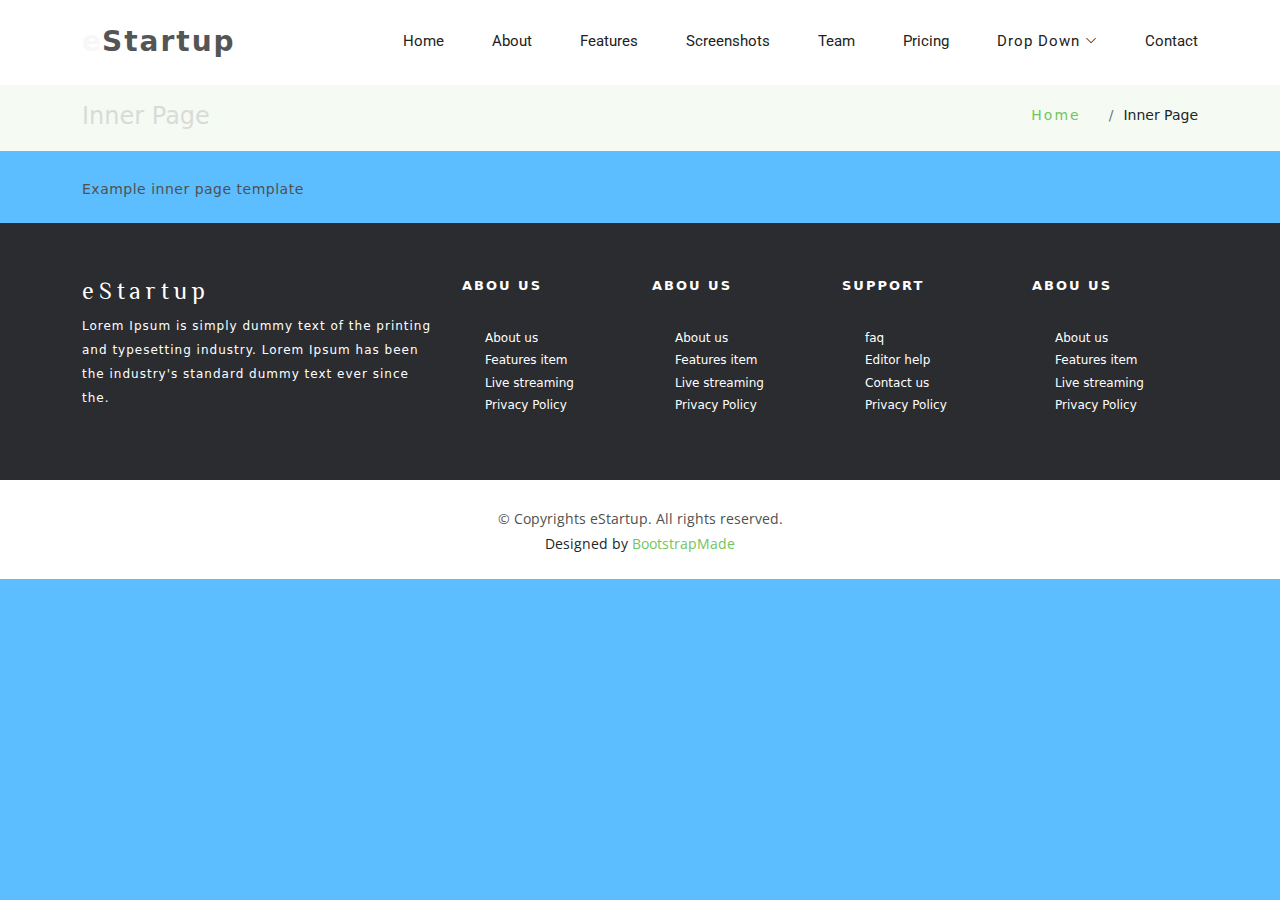
<file: inner-page.html>
<!DOCTYPE html>
<html lang="en">

<head>
  <meta charset="utf-8">
  <meta content="width=device-width, initial-scale=1.0" name="viewport">

  <title>Inner Page - eStartup Bootstrap Template</title>
  <meta content="" name="description">
  <meta content="" name="keywords">

  <!-- Favicons -->
  <link href="assets/img/favicon.png" rel="icon">
  <link href="assets/img/apple-touch-icon.png" rel="apple-touch-icon">

  <!-- Google Fonts -->
  <link href="https://fonts.googleapis.com/css?family=Open+Sans:300,300i,400,400i,700,700i|Roboto:100,300,400,500,700|Philosopher:400,400i,700,700i" rel="stylesheet">

  <!-- Vendor CSS Files -->
  <link href="assets/vendor/aos/aos.css" rel="stylesheet">
  <link href="assets/vendor/bootstrap/css/bootstrap.min.css" rel="stylesheet">
  <link href="assets/vendor/bootstrap-icons/bootstrap-icons.css" rel="stylesheet">
  <link href="assets/vendor/glightbox/css/glightbox.min.css" rel="stylesheet">
  <link href="assets/vendor/swiper/swiper-bundle.min.css" rel="stylesheet">

  <!-- Template Main CSS File -->
  <link href="assets/css/style.css" rel="stylesheet">

  
</head>

<body>

  <!-- ======= Header ======= -->
  <header id="header" class="header fixed-top d-flex align-items-center">
    <div class="container d-flex align-items-center justify-content-between">

      <div id="logo">
        <h1><a href="index.html"><span>e</span>Startup</a></h1>
        <!-- Uncomment below if you prefer to use an image logo -->
        <!-- <a href="index.html"><img src="assets/img/logo.png" alt="" title="" /></a>-->
      </div>

      <nav id="navbar" class="navbar">
        <ul>
          <li><a class="nav-link scrollto " href="#hero">Home</a></li>
          <li><a class="nav-link scrollto" href="#about-us">About</a></li>
          <li><a class="nav-link scrollto" href="#features">Features</a></li>
          <li><a class="nav-link scrollto" href="#screenshots">Screenshots</a></li>
          <li><a class="nav-link scrollto" href="#team">Team</a></li>
          <li><a class="nav-link scrollto" href="#pricing">Pricing</a></li>
          <li class="dropdown"><a href="#"><span>Drop Down</span> <i class="bi bi-chevron-down"></i></a>
            <ul>
              <li><a href="#">Drop Down 1</a></li>
              <li class="dropdown"><a href="#"><span>Deep Drop Down</span> <i class="bi bi-chevron-right"></i></a>
                <ul>
                  <li><a href="#">Deep Drop Down 1</a></li>
                  <li><a href="#">Deep Drop Down 2</a></li>
                  <li><a href="#">Deep Drop Down 3</a></li>
                  <li><a href="#">Deep Drop Down 4</a></li>
                  <li><a href="#">Deep Drop Down 5</a></li>
                </ul>
              </li>
              <li><a href="#">Drop Down 2</a></li>
              <li><a href="#">Drop Down 3</a></li>
              <li><a href="#">Drop Down 4</a></li>
            </ul>
          </li>
          <li><a class="nav-link scrollto" href="#contact">Contact</a></li>
        </ul>
        <i class="bi bi-list mobile-nav-toggle"></i>
      </nav><!-- .navbar -->

    </div>
  </header><!-- End Header -->

  <main id="main">

    <!-- ======= Breadcrumbs ======= -->
    <section class="breadcrumbs">
      <div class="container">

        <div class="d-flex justify-content-between align-items-center">
          <h2>Inner Page</h2>
          <ol>
            <li><a href="index.html">Home</a></li>
            <li>Inner Page</li>
          </ol>
        </div>

      </div>
    </section><!-- End Breadcrumbs -->

    <section class="inner-page pt-4">
      <div class="container">
        <p>
          Example inner page template
        </p>
      </div>
    </section>

  </main><!-- End #main -->

  <!-- ======= Footer ======= -->
  <footer class="footer">
    <div class="container">
      <div class="row">

        <div class="col-md-12 col-lg-4">
          <div class="footer-logo">

            <a class="navbar-brand" href="#">eStartup</a>
            <p>Lorem Ipsum is simply dummy text of the printing and typesetting industry. Lorem Ipsum has been the industry's standard dummy text ever since the.</p>

          </div>
        </div>

        <div class="col-sm-6 col-md-3 col-lg-2">
          <div class="list-menu">

            <h4>Abou Us</h4>

            <ul class="list-unstyled">
              <li><a href="#">About us</a></li>
              <li><a href="#">Features item</a></li>
              <li><a href="#">Live streaming</a></li>
              <li><a href="#">Privacy Policy</a></li>
            </ul>

          </div>
        </div>

        <div class="col-sm-6 col-md-3 col-lg-2">
          <div class="list-menu">

            <h4>Abou Us</h4>

            <ul class="list-unstyled">
              <li><a href="#">About us</a></li>
              <li><a href="#">Features item</a></li>
              <li><a href="#">Live streaming</a></li>
              <li><a href="#">Privacy Policy</a></li>
            </ul>

          </div>
        </div>

        <div class="col-sm-6 col-md-3 col-lg-2">
          <div class="list-menu">

            <h4>Support</h4>

            <ul class="list-unstyled">
              <li><a href="#">faq</a></li>
              <li><a href="#">Editor help</a></li>
              <li><a href="#">Contact us</a></li>
              <li><a href="#">Privacy Policy</a></li>
            </ul>

          </div>
        </div>

        <div class="col-sm-6 col-md-3 col-lg-2">
          <div class="list-menu">

            <h4>Abou Us</h4>

            <ul class="list-unstyled">
              <li><a href="#">About us</a></li>
              <li><a href="#">Features item</a></li>
              <li><a href="#">Live streaming</a></li>
              <li><a href="#">Privacy Policy</a></li>
            </ul>

          </div>
        </div>

      </div>
    </div>

    <div class="copyrights">
      <div class="container">
        <p>&copy; Copyrights eStartup. All rights reserved.</p>
        <div class="credits">
          <!--
          All the links in the footer should remain intact.
          You can delete the links only if you purchased the pro version.
          Licensing information: https://bootstrapmade.com/license/
          Purchase the pro version with working PHP/AJAX contact form: https://bootstrapmade.com/buy/?theme=eStartup
        -->
          Designed by <a href="https://bootstrapmade.com/">BootstrapMade</a>
        </div>
      </div>
    </div>

  </footer><!-- End  Footer -->

  <a href="#" class="back-to-top d-flex align-items-center justify-content-center"><i class="bi bi-arrow-up-short"></i></a>

  <!-- Vendor JS Files -->
  <script src="assets/vendor/aos/aos.js"></script>
  <script src="assets/vendor/bootstrap/js/bootstrap.bundle.min.js"></script>
  <script src="assets/vendor/glightbox/js/glightbox.min.js"></script>
  <script src="assets/vendor/php-email-form/validate.js"></script>
  <script src="assets/vendor/swiper/swiper-bundle.min.js"></script>

  <!-- Template Main JS File -->
  <script src="assets/js/main.js"></script>

</body>

</html>
</file>
<file: assets/css/style.css>
/**
* Template Name: eStartup - v4.6.0
* Template URL: https://bootstrapmade.com/estartup-bootstrap-landing-page-template/
* Author: BootstrapMade.com
* License: https://bootstrapmade.com/license/
*/

/*--------------------------------------------------------------
# General
--------------------------------------------------------------*/
body {
  background-color:rgb(93, 190, 255);
}

h1, h2, h3 {
  margin: 0;
}

h2 {
  color: rgb(218, 218, 218);
  font-weight: 600;
}

h4 {
  color: #000;
  font-size: 13px;
  font-weight: 700;
  letter-spacing: 2px;
  text-transform: uppercase;
  line-height: 2;
}

h5 {
  color: #626262;
  font-size: 14px;
  font-weight: 500;
}

a {
  letter-spacing: 2px;
  text-decoration: none;
  color: #71c55d;
}
a:hover {
  color: #92d283;
}



p {
  color: #505050;
  font-size: 14px;
  font-weight: 300;
  letter-spacing: 0.5px;
  line-height: 2;
  margin-bottom: 20px;
}

span {
  letter-spacing: 1px;
}

.container-full {
  padding-left: 0;
  padding-right: 0;
}

.btn {
  border: 1px solid #fff;
  border-radius: 50px;
  color: #fff;
  font-size: 11px;
  font-weight: 600;
  padding: 15px 40px;
  text-transform: uppercase;
  transition: all 0.5s ease-in-out 0s;
}

.btn-default:hover {
  color: #fff;
  background-color: #e6e6e6;
  border-color: #adadad;
}

.fa {
  text-decoration: none;
  font-size: 13px;
}

/*--------------------------------------------------------------
# Back to top button
--------------------------------------------------------------*/
.back-to-top {
  position: fixed;
  visibility: hidden;
  opacity: 0;
  right: 15px;
  bottom: 15px;
  z-index: 996;
  background: #a7a7a7;
  width: 40px;
  height: 40px;
  border-radius: 4px;
  transition: all 0.4s;
}
.back-to-top i {
  font-size: 28px;
  color: #fff;
  line-height: 0;
}
.back-to-top:hover {
  background: #a7a7a7;
  color: #fff;
}
.back-to-top.active {
  visibility: visible;
  opacity: 1;
}

/*--------------------------------------------------------------
# Header
--------------------------------------------------------------*/
#header {
  background: #fff;
  z-index: 997;
  transition: all 0.5s ease;
  padding: 20px 0;
}
#header #logo h1 {
  color: #505050;
  font-size: 28px;
  font-weight: 600;
  letter-spacing: 1px;
  margin: 0;
}
#header #logo h1 a {
  color: #555;
  display: inline-block;
  text-decoration: none;
}
#header #logo h1 a span {
  color: #f7f7f7;
}
#header #logo img {
  padding: 0;
  margin: 0;
}
#header.header-scrolled {
  background: #fff;
  box-shadow: 0 3px 7px rgba(0, 0, 0, 0.1);
  padding: 12px 0;
}

/*--------------------------------------------------------------
# Navigation Menu
--------------------------------------------------------------*/
/**
* Desktop Navigation 
*/
.navbar {
  padding: 0;
}
.navbar ul {
  margin: 0;
  padding: 0;
  display: flex;
  list-style: none;
  align-items: center;
}
.navbar li {
  position: relative;
}
.navbar a, .navbar a:focus {
  display: flex;
  align-items: center;
  justify-content: space-between;
  padding: 10px 0 10px 30px;
  font-family: "Roboto", sans-serif;
  font-size: 15px;
  color: #222;
  white-space: nowrap;
  transition: 0.3s;
  letter-spacing: 0;
}
.navbar a i, .navbar a:focus i {
  font-size: 12px;
  line-height: 0;
  margin-left: 5px;
}
.navbar a:hover, .navbar .active, .navbar .active:focus, .navbar li:hover > a {
  color: #ececec;
}
.navbar .dropdown ul {
  display: block;
  position: absolute;
  left: 14px;
  top: calc(100% + 30px);
  margin: 0;
  padding: 10px 0;
  z-index: 99;
  opacity: 0;
  visibility: hidden;
  background: #fff;
  box-shadow: 0px 0px 30px rgba(127, 137, 161, 0.25);
  transition: 0.3s;
  border-radius: 4px;
}
.navbar .dropdown ul li {
  min-width: 200px;
}
.navbar .dropdown ul a {
  padding: 10px 20px;
  text-transform: none;
}
.navbar .dropdown ul a i {
  font-size: 12px;
}
.navbar .dropdown ul a:hover, .navbar .dropdown ul .active:hover, .navbar .dropdown ul li:hover > a {
  color: #71c55d;
}
.navbar .dropdown:hover > ul {
  opacity: 1;
  top: 100%;
  visibility: visible;
}
.navbar .dropdown .dropdown ul {
  top: 0;
  left: calc(100% - 30px);
  visibility: hidden;
}
.navbar .dropdown .dropdown:hover > ul {
  opacity: 1;
  top: 0;
  left: 100%;
  visibility: visible;
}
@media (max-width: 1366px) {
  .navbar .dropdown .dropdown ul {
    left: -90%;
  }
  .navbar .dropdown .dropdown:hover > ul {
    left: -100%;
  }
}

/**
* Mobile Navigation 
*/
.mobile-nav-toggle {
  color: #222;
  font-size: 28px;
  cursor: pointer;
  display: none;
  line-height: 0;
  transition: 0.5s;
}
.mobile-nav-toggle.bi-x {
  color: #fff;
}

@media (max-width: 991px) {
  .mobile-nav-toggle {
    display: block;
  }

  .navbar ul {
    display: none;
  }
}
.navbar-mobile {
  position: fixed;
  overflow: hidden;
  top: 0;
  right: 0;
  left: 0;
  bottom: 0;
  background: rgba(34, 34, 34, 0.9);
  transition: 0.3s;
  z-index: 999;
}
.navbar-mobile .mobile-nav-toggle {
  position: absolute;
  top: 15px;
  right: 15px;
}
.navbar-mobile ul {
  display: block;
  position: absolute;
  top: 55px;
  right: 15px;
  bottom: 15px;
  left: 15px;
  padding: 10px 0;
  border-radius: 6px;
  background-color: #fff;
  overflow-y: auto;
  transition: 0.3s;
}
.navbar-mobile a, .navbar-mobile a:focus {
  padding: 10px 20px;
  font-size: 15px;
  color: #222;
}
.navbar-mobile a:hover, .navbar-mobile .active, .navbar-mobile li:hover > a {
  color: #71c55d;
}
.navbar-mobile .getstarted, .navbar-mobile .getstarted:focus {
  margin: 15px;
}
.navbar-mobile .dropdown ul {
  position: static;
  display: none;
  margin: 10px 20px;
  padding: 10px 0;
  z-index: 99;
  opacity: 1;
  visibility: visible;
  background: #fff;
  box-shadow: 0px 0px 30px rgba(127, 137, 161, 0.25);
}
.navbar-mobile .dropdown ul li {
  min-width: 200px;
}
.navbar-mobile .dropdown ul a {
  padding: 10px 20px;
}
.navbar-mobile .dropdown ul a i {
  font-size: 12px;
}
.navbar-mobile .dropdown ul a:hover, .navbar-mobile .dropdown ul .active:hover, .navbar-mobile .dropdown ul li:hover > a {
  color: #71c55d;
}
.navbar-mobile .dropdown > .dropdown-active {
  display: block;
}

/*--------------------------------------------------------------
# Hero Section
--------------------------------------------------------------*/
#hero {
  width: 100%;
  height: calc(100vh - 17px);
  background: url(../img/hero-bg.png) center bottom no-repeat;
  background-size: 100%;
  position: relative;
  margin-top: 17px;
}
@media (min-width: 1025px) {
  #hero {
    background-attachment: fixed;
  }
}
#hero .hero-container {
  position: absolute;
  bottom: 0;
  top: 0;
  left: 0;
  right: 0;
  display: flex;
  justify-content: center;
  align-items: center;
  flex-direction: column;
  text-align: center;
}
#hero h1 {
  margin: 0 0 10px 0;
  font-size: 48px;
  font-weight: 700;
  line-height: 56px;
  border-color: rgb(88, 117, 19);
  color: #fafafa;
}
@media (max-width: 768px) {
  #hero h1 {
    font-size: 28px;
    line-height: 36px;
  }
}
#hero h2 {
  color: rgb(250, 231, 231);
  margin-bottom: 15px;
  font-size: 20px;
  font-weight: 300;
}
@media (max-width: 768px) {
  #hero h2 {
    font-size: 18px;
    line-height: 24px;
    margin-bottom: 30px;
  }
}
#hero img {
  max-width: 95%;
  margin-bottom: 30px;
}
#hero .btn-get-started {
  font-family: "Roboto", sans-serif;
  text-transform: uppercase;
  font-weight: 400;
  font-size: 13px;
  letter-spacing: 1px;
  display: inline-block;
  padding: 11px 36px;
  border-radius: 50px;
  transition: 0.5s;
  margin-bottom: 30px;
  border: 2px solid #71c55d;
  background: #fff;
  color: #71c55d;
  text-decoration: none;
}
#hero .btn-get-started:hover {
  background: #71c55d;
  color: #fff;
}
#hero .btns a {
  color: #555;
  font-size: 11px;
  font-weight: 600;
  text-transform: uppercase;
  margin: 4px 20px;
  text-decoration: none;
  transition: 0.3s;
}
@media (max-width: 575px) {
  #hero .btns a {
    margin: 4px 8px;
  }
}
#hero .btns a:hover {
  color: #71c55d;
}

/*--------------------------------------------------------------
# Sections
--------------------------------------------------------------*/
section {
  overflow: hidden;
}

.padd-section {
  padding-bottom: 80px;
  padding-top: 80px;
}
@media (max-width: 992px) {
  .padd-section {
    padding-top: 40px;
    padding-bottom: 40px;
  }
}

.section-title {
  margin-bottom: 80px;
}
@media (max-width: 992px) {
  .section-title {
    margin-bottom: 40px;
  }
}

.section-title h2 {
  font-family: "Roboto", sans-serif;
  font-size: 45px;
  font-weight: 100;
  letter-spacing: 2px;
  margin-bottom: 20px;
  text-transform: capitalize;
}

.section-title .separator {
  margin: 0;
}

.separator {
  color: #626262;
  font-family: "Roboto", sans-serif;
  font-size: 15px;
  font-weight: 300;
  margin-bottom: 30px;
  text-transform: capitalize;
}

/*--------------------------------------------------------------
# Breadcrumbs
--------------------------------------------------------------*/
.breadcrumbs {
  padding: 20px 0;
  background-color: #f5fbf3;
  min-height: 40px;
  margin-top: 82px;
}
@media (max-width: 992px) {
  .breadcrumbs {
    margin-top: 68px;
  }
}
.breadcrumbs h2 {
  font-size: 24px;
  font-weight: 300;
  margin: 0;
}
@media (max-width: 992px) {
  .breadcrumbs h2 {
    margin: 0 0 10px 0;
  }
}
.breadcrumbs ol {
  display: flex;
  flex-wrap: wrap;
  list-style: none;
  padding: 0;
  margin: 0;
}
.breadcrumbs ol li {
  letter-spacing: 0;
  font-size: 14px;
}
.breadcrumbs ol li + li {
  padding-left: 10px;
}
.breadcrumbs ol li + li::before {
  display: inline-block;
  padding-right: 10px;
  color: #6c757d;
  content: "/";
}
@media (max-width: 768px) {
  .breadcrumbs .d-flex {
    display: block !important;
  }
  .breadcrumbs ol {
    display: block;
  }
  .breadcrumbs ol li {
    display: inline-block;
  }
}

/* Get Started Section
--------------------------------*/
#get-started {
  display: inline-block;
  height: 100%;
  width: 100%;
}
#get-started .feature-block {
  background: #fff none repeat scroll 0 0;
  padding: 30px 20px;
  transition: all 0.5s ease-in-out 0s;
}
#get-started .feature-block img {
  height: 60px;
  margin-bottom: 30px;
  width: 60px;
}
@media (max-width: 991px) {
  #get-started .feature-block {
    margin-bottom: 30px;
  }
}
#get-started .feature-block:hover {
  box-shadow: 0 0 35px rgba(0, 0, 0, 0.1);
  transition: all 0.5s ease-in-out 0s;
}
#get-started .feature-block h4 {
  margin-bottom: 20px;
}
#get-started .feature-block p {
  margin-bottom: 20px;
}
#get-started .feature-block a {
  color: #505050;
  font-size: 12px;
  font-weight: 600;
  text-decoration: none;
  text-transform: capitalize;
  transition: 0.3s;
}
#get-started .feature-block a:hover {
  color: #71c55d;
}

/* About Us Section
--------------------------------*/
#about-us img {
  max-width: 100%;
}
#about-us .about-content {
  padding-top: 60px;
}
#about-us .about-content h2 {
  color: #252525;
  font-family: "roboto";
  font-size: 39px;
  font-weight: 100;
  letter-spacing: 2px;
  margin-bottom: 20px;
  text-transform: capitalize;
}
#about-us .about-content span {
  font-weight: 700;
  padding-right: 10px;
  text-transform: uppercase;
}
#about-us .about-content ul li {
  line-height: 36px;
}
#about-us .about-content ul li .fa {
  padding-right: 20px;
}

/* Features Section
--------------------------------*/
#features {
  display: inline-block;
  height: 100%;
  width: 100%;
}
#features .feature-block {
  background: #fff none repeat scroll 0 0;
  padding: 30px 20px;
  margin-bottom: 30px;
  transition: all 0.5s ease-in-out 0s;
}
#features .feature-block img {
  height: 60px;
  margin-bottom: 30px;
  width: 60px;
}
#features .feature-block:hover {
  box-shadow: 0 0 35px rgba(0, 0, 0, 0.1);
  transition: all 0.5s ease-in-out 0s;
}
#features .feature-block h4 {
  margin-bottom: 20px;
}
#features .feature-block p {
  margin-bottom: 0;
}

/* Screenshots Section
--------------------------------*/
#screenshots .swiper-pagination {
  margin-top: 20px;
  position: relative;
}
#screenshots .swiper-pagination .swiper-pagination-bullet {
  width: 12px;
  height: 12px;
  background-color: #fff;
  opacity: 1;
  border: 1px solid #71c55d;
}
#screenshots .swiper-pagination .swiper-pagination-bullet-active {
  background-color: #71c55d;
}

/* Video Section
--------------------------------*/
#video {
  background: url(../img/video-bg.jpg) center center;
  background-repeat: no-repeat;
  background-size: cover;
  height: 400px;
  overflow: hidden;
}
#video .overlay {
  background: rgba(0, 0, 0, 0.85);
  height: 100%;
}
#video .overlay .play-btn {
  width: 94px;
  height: 94px;
  background: radial-gradient(#71c55d 50%, rgba(113, 197, 93, 0.15) 52%);
  border-radius: 50%;
  display: block;
  margin: 153px auto 0;
  position: relative;
  overflow: hidden;
}
#video .overlay .play-btn::after {
  content: "";
  position: absolute;
  left: 50%;
  top: 50%;
  transform: translateX(-40%) translateY(-50%);
  width: 0;
  height: 0;
  border-top: 10px solid transparent;
  border-bottom: 10px solid transparent;
  border-left: 15px solid #fff;
  z-index: 100;
  transition: all 400ms cubic-bezier(0.55, 0.055, 0.675, 0.19);
}
#video .overlay .play-btn:before {
  content: "";
  position: absolute;
  width: 120px;
  height: 120px;
  -webkit-animation-delay: 0s;
  animation-delay: 0s;
  -webkit-animation: pulsate1 2s;
  animation: pulsate1 2s;
  -webkit-animation-direction: forwards;
  animation-direction: forwards;
  -webkit-animation-iteration-count: infinite;
  animation-iteration-count: infinite;
  -webkit-animation-timing-function: steps;
  animation-timing-function: steps;
  opacity: 1;
  border-radius: 50%;
  border: 2px solid rgba(255, 255, 255, 0.5);
  top: -15%;
  left: -15%;
  background: rgba(198, 16, 0, 0);
}
#video .overlay .play-btn:hover::after {
  border-left: 15px solid #71c55d;
  transform: scale(20);
}
#video .overlay .play-btn:hover::before {
  content: "";
  position: absolute;
  left: 50%;
  top: 50%;
  transform: translateX(-40%) translateY(-50%);
  width: 0;
  height: 0;
  border: none;
  border-top: 10px solid transparent;
  border-bottom: 10px solid transparent;
  border-left: 15px solid #fff;
  z-index: 200;
  -webkit-animation: none;
  animation: none;
  border-radius: 0;
}

@-webkit-keyframes pulsate1 {
  0% {
    transform: scale(0.6, 0.6);
    opacity: 1;
  }
  100% {
    transform: scale(1, 1);
    opacity: 0;
  }
}
@keyframes pulsate1 {
  0% {
    transform: scale(0.6, 0.6);
    opacity: 1;
  }
  100% {
    transform: scale(1, 1);
    opacity: 0;
  }
}
@-webkit-keyframes pulsate2 {
  0% {
    transform: scale(0.1, 0.1);
    opacity: 1;
  }
  100% {
    transform: scale(1, 1);
    opacity: 0;
  }
}
/* Team Section
--------------------------------*/
#team .team-block {
  box-shadow: 0 0 35px rgba(0, 0, 0, 0.1);
  height: 254px;
  overflow: hidden;
  position: relative;
  width: 100%;
}
@media (max-width: 991px) {
  #team .team-block {
    margin-bottom: 30px;
  }
}
#team .team-block img {
  width: 100%;
}
#team .team-block .team-content {
  background: #fff none repeat scroll 0 0;
  bottom: 0;
  box-shadow: 0 0 4px 0 rgba(0, 0, 0, 0.2), 0 0 0 0 rgba(0, 0, 0, 0.19);
  bottom: -147px;
  padding: 20px 0;
  position: absolute;
  width: 100%;
  transition: all 0.5s ease-in-out 0s;
}
#team .team-block .team-content ul {
  display: block;
  width: 100%;
}
#team .team-block .team-content ul li {
  display: inline-block;
}
#team .team-block .team-content ul li a {
  color: #626262;
}
#team .team-block .team-content ul li a .fa {
  float: left;
  padding-left: 10px;
  padding-right: 10px;
  transition: 0.3s;
}
#team .team-block .team-content ul li a .fa:hover {
  color: #71c55d;
}
#team .team-block .team-content ul > span {
  display: inline-block;
  font-size: 14px;
  font-weight: 300;
  letter-spacing: 0.5px;
  margin-bottom: 20px;
  text-transform: uppercase;
}
#team .team-block:hover .team-content {
  bottom: 0px;
  transition: all 0.5s ease-in-out 0s;
}

/* Testimonials Section
--------------------------------*/
#testimonials .testimonials-content {
  box-shadow: 0 0 35px rgba(0, 0, 0, 0.1);
  padding: 49px 20px;
}

#testimonials .testimonials-content::before {
  color: #71c55d;
  content: "\f10e";
  display: inline-block;
  font: 70px/1 FontAwesome;
  position: absolute;
  right: 43px;
  text-align: left;
  top: -29px;
}

#testimonials .top-top > h2 {
  font-family: "Roboto" sans-serif;
  font-size: 45px;
  font-weight: 100;
  letter-spacing: 2px;
  margin-bottom: 20px;
  text-transform: capitalize;
}

#testimonials .top-top > h4 {
  font: 700 12px Lato, sans-serif;
}

#testimonials .top-top span {
  font-size: 12px;
  font-weight: 300;
  margin-left: 26px;
}

#testimonials .btm-btm ul li {
  float: left;
  margin: 0 8px;
  border-radius: 50%;
  padding: 0;
  overflow: hidden;
  background: #ddd none repeat scroll 0 0;
  cursor: pointer;
  height: 12px !important;
  width: 12px !important;
  border: 0;
  content: "";
}

#testimonials .btm-btm .active {
  background: #71c55d;
}

.carousel-indicators {
  position: relative;
  bottom: 0;
  left: 0;
  bottom: 0 !important;
  z-index: 15;
  width: auto;
  padding-left: 0;
  margin: 30px auto 0 auto;
  margin-right: auto;
  text-align: center;
  list-style: none;
  margin-bottom: 0;
  display: inline-block;
}

.carousel-indicators li {
  margin: 0;
}

/* Pricing Table Section
--------------------------------*/
#pricing .block-pricing {
  background: #fff;
  box-shadow: 0 0 0 0 rgba(0, 0, 0, 0.2), 0 0 4px 0 rgba(0, 0, 0, 0.19);
  display: inline-block;
  position: relative;
  width: 100%;
  text-align: center;
}
@media (max-width: 991px) {
  #pricing .block-pricing {
    margin-bottom: 30px;
  }
}

#pricing .block-pricing .table {
  margin-bottom: 0;
  padding: 30px 15px;
  max-width: 100%;
  width: 100%;
}

#pricing .block-pricing .table h4 {
  padding-bottom: 30px;
}

#pricing .block-pricing h2 {
  margin-bottom: 30px;
}

#pricing .block-pricing ul {
  list-style: outside none none;
  margin: 10px auto;
  max-width: 240px;
  padding: 0;
}

#pricing .block-pricing ul li {
  border-bottom: 1px solid rgba(153, 153, 153, 0.3);
  padding: 12px 0;
  text-align: center;
}

#pricing .block-pricing ul li b {
  color: #3c4857;
}

#pricing .block-pricing .table .table_btn a {
  background: #71c55d;
  color: #fff;
  margin: 0;
  display: inline-block;
}
#pricing .block-pricing .table .table_btn a:hover {
  background: #55b03f;
}

#pricing .block-pricing .table .table_btn a .fa {
  font-size: 13px;
  margin-right: 5px;
}

/* Blog Section
--------------------------------*/
@media (max-width: 991px) {
  #blog .block-blog {
    margin-bottom: 30px;
  }
}

#blog .block-blog img {
  width: 100%;
}

#blog .block-blog .content-blog {
  box-shadow: 0 0 0 0 rgba(0, 0, 0, 0.2), 0 0 4px 0 rgba(0, 0, 0, 0.19);
  display: inline-block;
  min-height: 125px;
  padding: 20px 10px;
  width: 100%;
}

#blog .block-blog .content-blog h4 {
  line-height: 24px;
  margin-bottom: 20px;
  text-transform: capitalize;
  font-weight: normal;
  letter-spacing: 0;
  font-size: 16px;
}
#blog .block-blog .content-blog h4 a {
  color: #555;
  text-decoration: none;
  transition: 0.3s;
}
#blog .block-blog .content-blog h4 a:hover {
  color: #71c55d;
}

#blog .block-blog .content-blog > span {
  float: left;
  font-size: 12px;
}

#blog .block-blog .content-blog a.readmore {
  color: #505050;
  font-size: 12px;
  font-weight: 600;
  text-decoration: none;
  transition: 0.3s;
  letter-spacing: 0;
  text-transform: capitalize;
}
#blog .block-blog .content-blog a.readmore:hover {
  color: #71c55d;
}

/* Newsletter Section
--------------------------------*/
#newsletter {
  background: rgba(0, 0, 0, 0) url(../img/newsletter-bg.jpg) no-repeat center top fixed;
  background-size: cover;
}
#newsletter .overlay {
  background: linear-gradient(rgba(255, 255, 255, 0.9) 0%, rgba(255, 255, 255, 0.2) 95%);
  height: 100%;
  width: 100%;
}
#newsletter .form-control {
  background-color: transparent;
  border: 1px solid #dddddd;
  border-radius: 0;
  color: #888;
  font-size: 11px;
  font-weight: 600;
  height: 50px;
  text-align: center;
  width: 70%;
  background: #fff;
}
@media (max-width: 575px) {
  #newsletter .form-control {
    margin-bottom: 30px;
    width: 100%;
  }
}
#newsletter .form-control:focus {
  border-color: #71c55d;
  box-shadow: none;
  outline: 0 none;
}
#newsletter .btn {
  background: #71c55d;
  border: 0;
  border-radius: 0;
  height: 50px;
  width: 30%;
  transition: 0.3s;
}
@media (max-width: 575px) {
  #newsletter .btn {
    width: 100%;
  }
}
#newsletter .btn:hover {
  background: #55b03f;
}
#newsletter .btn .fa {
  padding-right: 10px;
}
#newsletter ul {
  display: inline-block;
  margin-top: 40px;
  margin-bottom: 0;
}
#newsletter ul li {
  background: #71c55d;
  border-radius: 50px;
  float: left;
  height: 35px;
  line-height: 35px;
  margin-left: 10px;
  margin-right: 10px;
  width: 35px;
  transition: 0.3s;
  display: flex;
  align-items: center;
  justify-content: center;
}
#newsletter ul li a {
  display: flex;
  align-items: center;
  justify-content: center;
}
#newsletter ul li:hover {
  background: #55b03f;
}
#newsletter ul li i {
  color: #fff;
  line-height: 0;
}

/* Contact Section
--------------------------------*/
#contact {
  background: #fff;
}
#contact .info {
  color: #222;
}
#contact .info i {
  font-size: 32px;
  color: #71c55d;
  float: left;
  line-height: 0;
}
#contact .info p {
  padding: 0 0 10px 50px;
  margin-bottom: 20px;
  line-height: 22px;
  font-size: 14px;
}
#contact .info .email p {
  padding-top: 5px;
}
#contact .social-links {
  padding: 20px 0;
}
#contact .social-links a {
  font-size: 18px;
  display: inline-block;
  background: #71c55d;
  color: #fff;
  line-height: 1;
  padding: 6px 0 8px 0;
  border-radius: 50%;
  text-align: center;
  width: 36px;
  height: 36px;
  transition: 0.3s;
}
#contact .social-links a:hover {
  background: #55b03f;
  color: #fff;
}
#contact .php-email-form .validate {
  display: none;
  color: red;
  margin: 0 0 15px 0;
  font-weight: 400;
  font-size: 13px;
}
#contact .php-email-form .error-message {
  display: none;
  color: #fff;
  background: #ed3c0d;
  text-align: left;
  padding: 15px;
  font-weight: 600;
}
#contact .php-email-form .error-message br + br {
  margin-top: 25px;
}
#contact .php-email-form .sent-message {
  display: none;
  color: #fff;
  background: #18d26e;
  text-align: center;
  padding: 15px;
  font-weight: 600;
}
#contact .php-email-form .loading {
  display: none;
  background: #fff;
  text-align: center;
  padding: 15px;
}
#contact .php-email-form .loading:before {
  content: "";
  display: inline-block;
  border-radius: 50%;
  width: 24px;
  height: 24px;
  margin: 0 10px -6px 0;
  border: 3px solid #18d26e;
  border-top-color: #eee;
  -webkit-animation: animate-loading 1s linear infinite;
  animation: animate-loading 1s linear infinite;
}
#contact .php-email-form input, #contact .php-email-form textarea {
  border-radius: 0;
  box-shadow: none;
  font-size: 14px;
}
#contact .php-email-form input:focus, #contact .php-email-form textarea:focus {
  border-color: #71c55d;
}
#contact .php-email-form input {
  padding: 10px 15px;
}
#contact .php-email-form textarea {
  padding: 12px 15px;
}
#contact .php-email-form button[type=submit] {
  background: #71c55d;
  border: 0;
  padding: 10px 24px;
  color: #fff;
  transition: 0.4s;
}
#contact .php-email-form button[type=submit]:hover {
  background: #92d283;
}
@-webkit-keyframes animate-loading {
  0% {
    transform: rotate(0deg);
  }
  100% {
    transform: rotate(360deg);
  }
}
@keyframes animate-loading {
  0% {
    transform: rotate(0deg);
  }
  100% {
    transform: rotate(360deg);
  }
}

/*--------------------------------------------------------------
# Footer
--------------------------------------------------------------*/
.footer {
  background: #2a2c30;
  padding-top: 50px;
}
.footer .footer-logo .navbar-brand {
  color: #fff;
  display: inline-block;
  float: none;
  font-family: "Philosopher", sans-serif;
  font-size: 24px;
  font-weight: 500;
  height: 100%;
  letter-spacing: 0.2em;
  padding-left: 0;
  padding-top: 0;
}
.footer .footer-logo p {
  color: #fff;
  font-size: 12px;
  letter-spacing: 1px;
}
.footer .list-menu > h4 {
  color: #fff;
  padding-bottom: 20px;
}
.footer .list-menu ul li a {
  color: #fff;
  font-size: 12px;
  padding-left: 5px;
  text-decoration: none;
  letter-spacing: 0;
}
.footer .copyrights {
  background: #fff;
  margin-top: 50px;
  text-align: center;
  padding: 25px;
}
.footer .copyrights p, .footer .copyrights .credits {
  margin: 0;
  padding: 0;
  font-family: "Open Sans", sans-serif;
  font-weight: normal;
  font-size: 14px;
  letter-spacing: 0;
}
.footer .copyrights p a, .footer .copyrights .credits a {
  letter-spacing: 0;
  color: #71c55d;
}
#map {
	width:600px;
	height:400px;
  margin: auto;	
}
.googlemap{
	margin-top: 15px;
}
ul {
	font-size:.85em;
	margin:0;
	padding:0;
}
li {
	margin:0 0 2px 18px;
}
#post-it {
	width:9em;
	height:9em;
	margin-left:2em;
	padding:1em;
	float:left;
	background:#fbf5bf;
	border:1px solid #c6bb58;
	box-shadow: 2px 2px 6px #999;
	color:#666;
}
#copy {
	position:fixed;
	z-index:1000;
	right:150px;
	top:-8px;
	font-size:.85em;
	padding:8px 8px 2px 8px;
	background: #323b44;
	border: 2px solid #737c85;		
	border-radius:.7em;
	opacity: 0.9;
	box-shadow:0 0 8px #5f7182;
	color:#eee
}
#copy a {
	color:#ccc;
	text-decoration:none
}
#copy a:hover {
	color:#fff
}
#ribbon {
	position: absolute;
	top: 0;
	right: 0;
	border: 0;
	filter: alpha(opacity=80);
	-khtml-opacity: .8;
	-moz-opacity: .8;
	opacity: .8;		
}
.contents {
	float:left;
	margin:0 2em 2em 0;
}
#comments {
	clear:both;
}
</file>
